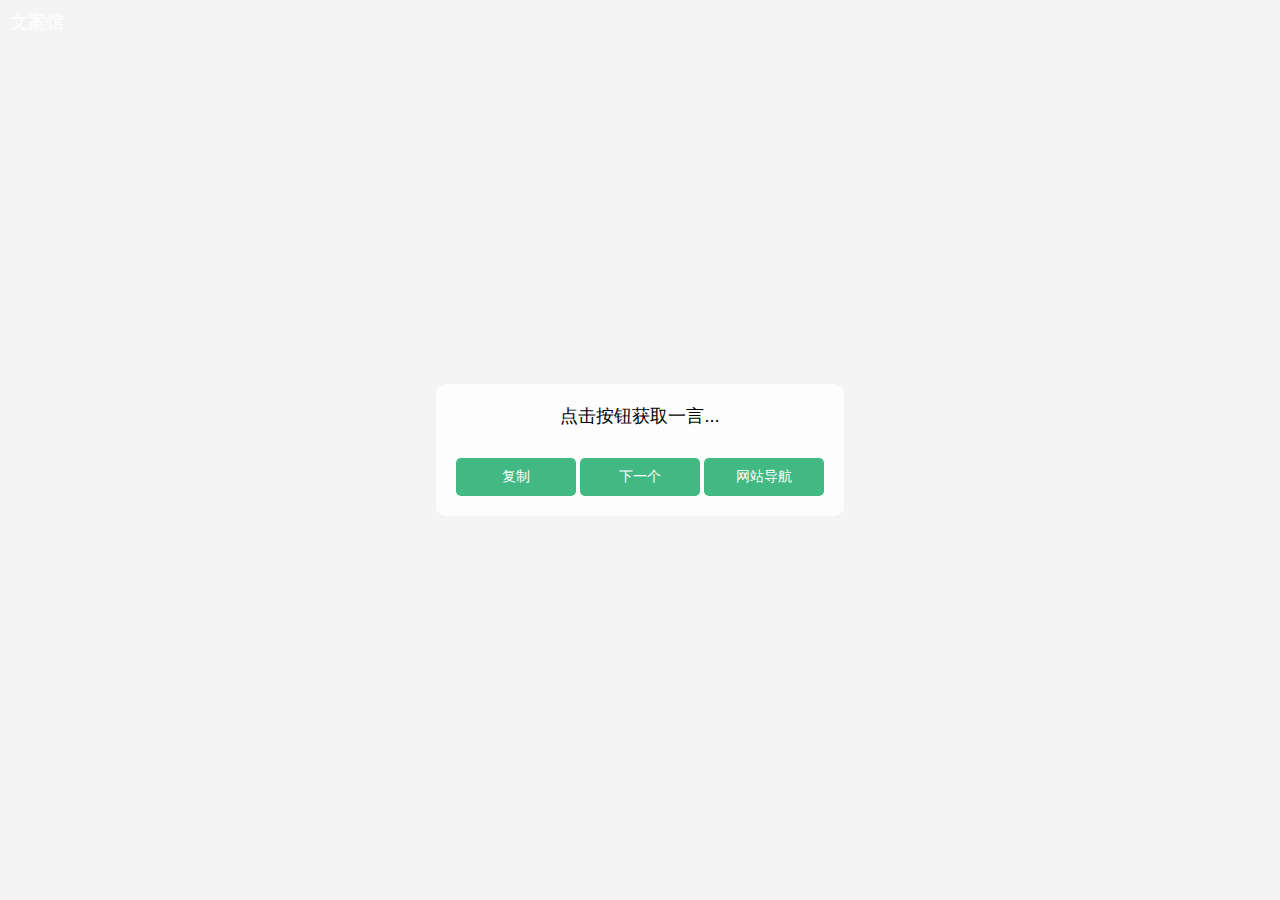
<file: index.html>
<!DOCTYPE html>
<html lang="zh">
<head>
  <meta charset="UTF-8">
  <meta name="viewport" content="width=device-width, initial-scale=1.0">
  <title>文案馆</title>
  <style>
    body {
      margin: 0;
      padding: 0;
      display: flex;
      justify-content: center;
      align-items: center;
      min-height: 100vh;
      font-family: Arial, sans-serif;
      background-color: #f4f4f4;
      background-image: url('http://www.98qy.com/sjbz/api.php');
      background-size: cover;
      background-position: center;
    }

    #title {
      position: absolute;
      top: 10px;
      left: 10px;
      color: white;
      font-size: 18px;
    }

    #quote-container {
      text-align: center;
      background-color: rgba(255, 255, 255, 0.8);
      padding: 20px;
      border-radius: 10px;
    }

    #quote {
      margin-bottom: 30px;
      font-size: 18px;
      word-wrap: break-word;
    }

    .btn-container {
      display: flex;
      justify-content: center;
      gap: 4px;
    }

    .btn {
      padding: 10px;
      border-radius: 5px;
      cursor: pointer;
      background-color: #42b983;
      color: #fff;
      font-size: 14px;
      border: none;
      width: 120px;
    }

    @media only screen and (max-width: 480px) {
      #quote-container {
        max-width: 80%;
      }
      .btn {
        font-size: 14px;
        width: 100px;
      }
    }
  </style>
</head>
<body>
  <div id="title">文案馆</div>
  <div id="quote-container">
    <div id="quote">点击按钮获取一言...</div>
    <div class="btn-container">
      <button id="copy-btn" class="btn">复制</button>
      <button id="next-btn" class="btn">下一个</button>
      <button id="redirect-btn" class="btn">网站导航</button>
    </div>
  </div>

  <script>
    const quotes = [

    "半窗疏影，一梦千年，琴歌萧萧笛声怜。",
"希望你有问题第一时间是思考，然后是在群公告群文件或者百度寻找答案，而不是张口就问。",
"良辰美景奈何天，赏心乐事听勾栏",
"从小到大学到的一个教训就是，不要指望通过一件事来获得幸福，比如高考、工作、婚姻等等。都只是一个分支，一个选择。能让你幸福的只有你的人生态度。",
"人一旦活成别人口中的样子，他就变成了“囚”",
"真正男人，直面风险，绝不退缩，一笑而过。",
"花半秒钟就看透事物本质的人，和花一辈子都看不清的人，注定是截然不同的命运。",
"以我二十几年当儿子的经验，儿子这东西没经验养不好，容易反噬，养好了也不容易用好，属于高风险低收益。",
"知命不惧，日日自新。",
"不可名状，不可窥视。",
"汝甚可爱，以拳击之，定泣良久，吾以以谗言媚之，汝复笑。",
"自我感动式付出,既危险又愚蠢。",
"空有人间自由身,却非人间自由人。",
"自此鲜花赠自己,纵马踏花向自由。",
"心里种花,人生才不会荒芜",
"天顺其然,地顺其性,一切都是刚刚好。",
"最好的药物是忙碌,最好的治愈是读书",
"装过逼，吹过水，火车道上压过腿。",
"以前车马很慢，书信很远，一生只够爱一人。现在地铁很快，我一站就看上十多个。",
"枯藤老树昏鸦，空调Wifi西瓜，葛优同款沙发，夕阳西下，我就往上一趴。",
"精神病人思维广，智障儿童欢乐多。",
"别太累了，这个家不止你一个人在努力，还有我",
"百年后朕回来了,后宫却无一人",
"强者谈坚持，弱者才喜欢。",
"每一次变革来临，总有三类人：一类人创造变化，一类人适应变化，一类人等着被弯道超车 ",
"我有一壶酒，足以慰风尘。",
"人类面前有两条路，一条向外，通往星辰大海；一条对内，通往虚拟现实。",
"没有找到理想的伴侣很正常，毕竟我也没有成为理想中的自己",
"头好痒，感觉要长脑子了",
"一半烟火以谋生，一半诗意以谋爱",
"天若有情天亦老，人间正道是沧桑",
"醉里挑灯看剑，梦里花海如潮。",
"人间烟火气，最抚凡人心",
"星空不问赶路人，岁月不负有心人。",
"二两桃花酿作酒，万杯不及你温柔。",
"本是青灯不归客，却因浊酒恋红尘。",
"三里清风三里路，步步清风再无你。",
"有茶有酒多兄弟，患难何曾见一人。",
"万丈悬崖终有底，唯有人心不可测。",
"一生负气成今日，四海无人对夕阳。",
"一世浮生一刹那，一程山水一年华。",
"大鹏一日同风起，扶摇直上九万里。",
"缘来缘去终会散，花开花败踪归程",
"半生风雨半生寒，一杯浊酒敬流年",
"我见青山多妩媚，青山见我应如是",
"从此烟雨落金城，一人撑伞两人行。",
"三生清风三里路，步步春风再无你。",
"无人与我立黄昏，无人问我粥可温",
"我与春风皆过客，你携秋水揽星河。",
"既许一人以偏爱，愿尽余生之慷慨。",
"半身风雨半身伤，半句别恨半句凉",
"从此音尘各悄然，春风如带草如烟。",
"留七分正经以度生，留三分沙雕以防死。",
"真正的英雄，是在看清生活后仍然热爱生活",
"你与星河皆可收藏。",
"直觉只是条件反射与经验主义而已，理性才是人类真正的瑰宝。",
"从此唯行乐，闲愁奈我何。",
"长夜将尽，来日可期。",
"四季花常在，九州事尽知。",
"生活充满阳光和希望，小麦和玫瑰永不衰亡。",
"想握住此生辽阔 赠你满天星火",
"热爱可抵岁月漫长，温柔可挡艰难时光",
"不去羡慕别人的生活，也不将就自己的人生。",
"愿你相对辛苦，但绝对优秀",
"万物负阴而抱阳 冲气以为和 知其雄 守其雌 居善地 心善渊 与善仁",
"人心存污，常忧思而多苦，固怒而生怨，尽可为不可为之事，唯不作恶三字，乃天下大善，可济世镇魂，无他耳。",
"遇事不要急，吃口药，问题不大。",
"爱所有人，信任少数人，不负任何人",
"生于尘埃 溺于人海 死于理想高台",
"祝你此生，梦想光芒，野蛮生长，永不仿徨。",
"当代年轻人做饭主打的就是一个干净、卫生、难吃",
"不啻微芒,造炬成阳",
"云程发轫 培风图南",
"韬光逐薮,含章未曜",
"辉光所烛,万里同晷",
"和光同尘,与时舒卷",
"星霜荏苒,居诸不息",
"凛冬散尽 星河长明",
"韶华向远,浮生未歇",
"行而不辍,未来可期",
"心存希冀,目有繁星",
"追光而遇,沐光而行",
"烟火向星辰，所愿皆成真",
"出淤泥而不染，玩游戏而不坑"
    ];

    const quoteElement = document.getElementById("quote");
    const copyBtn = document.getElementById("copy-btn");
    const nextBtn = document.getElementById("next-btn");
    const redirectBtn = document.getElementById("redirect-btn");

    copyBtn.addEventListener("click", copyQuote);
    nextBtn.addEventListener("click", getRandomQuote);
    redirectBtn.addEventListener("click", redirectPage);

    function copyQuote() {
      const quoteText = quoteElement.textContent;
      navigator.clipboard.writeText(quoteText)
        .then(() => {
          alert("已复制到剪贴板！");
        })
        .catch((error) => {
          console.error(error);
        });
    }

    function getRandomQuote() {
      const randomIndex = Math.floor(Math.random() * quotes.length);
      quoteElement.textContent = quotes[randomIndex];
    }

    function redirectPage() {
      window.location.href = "http://xiaobaoxia.com/daohang.html"; // 修改为跳转页面的 URL
    }
  </script>
</body>
</html>
</file>
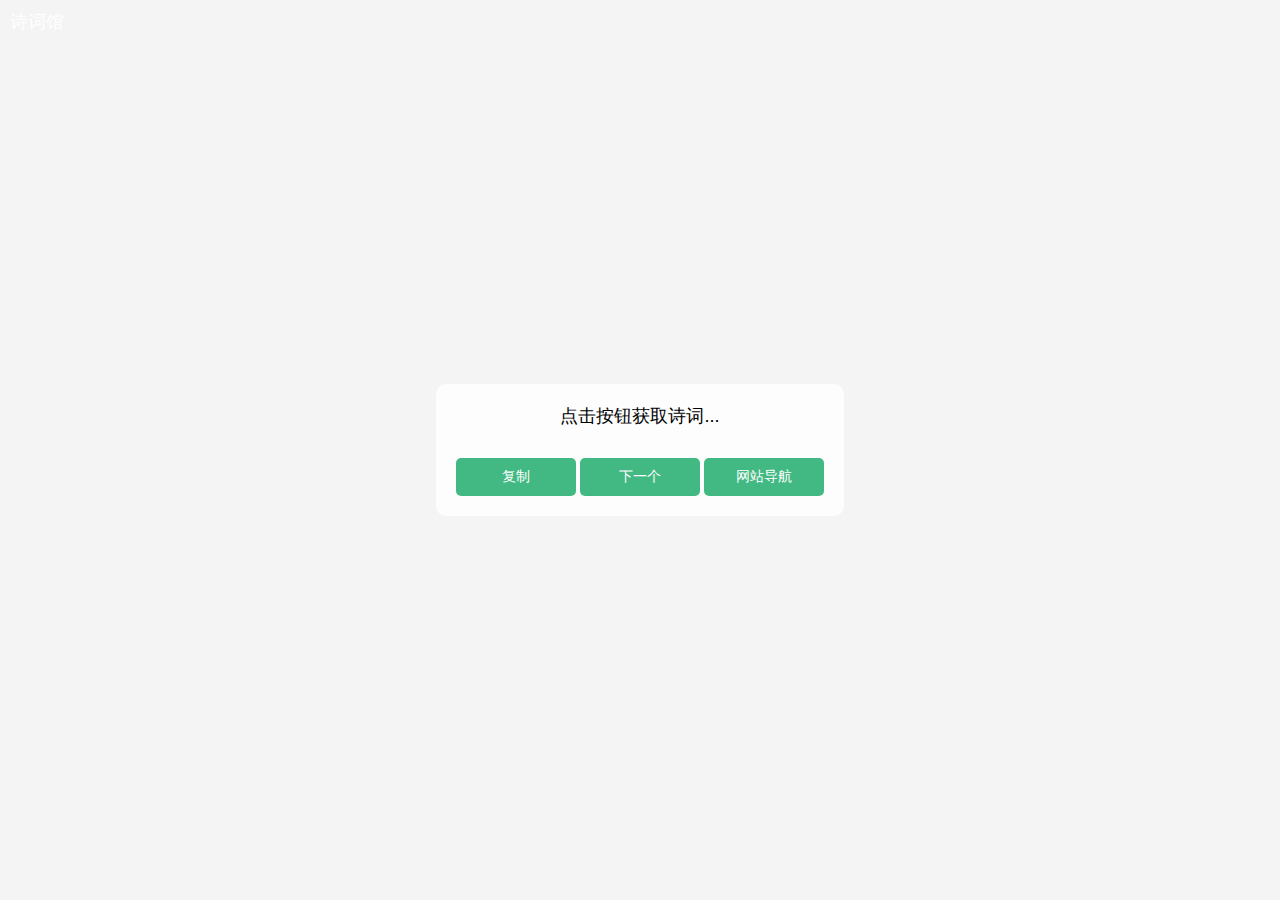
<file: shici.html>
<!DOCTYPE html>
<html lang="zh">
<head>
  <meta charset="UTF-8">
  <meta name="viewport" content="width=device-width, initial-scale=1.0">
  <title>诗词馆</title>
  <style>
    body {
      margin: 0;
      padding: 0;
      display: flex;
      justify-content: center;
      align-items: center;
      min-height: 100vh;
      font-family: Arial, sans-serif;
      background-color: #f4f4f4;
      background-image: url('http://www.98qy.com/sjbz/api.php');
      background-size: cover;
      background-position: center;
    }

    #title {
      position: absolute;
      top: 10px;
      left: 10px;
      color: white;
      font-size: 18px;
    }

    #quote-container {
      text-align: center;
      background-color: rgba(255, 255, 255, 0.8);
      padding: 20px;
      border-radius: 10px;
    }

    #quote {
      margin-bottom: 30px;
      font-size: 18px;
      word-wrap: break-word;
    }

    .btn-container {
      display: flex;
      justify-content: center;
      gap: 4px;
    }

    .btn {
      padding: 10px;
      border-radius: 5px;
      cursor: pointer;
      background-color: #42b983;
      color: #fff;
      font-size: 14px;
      border: none;
      width: 120px;
    }

    @media only screen and (max-width: 480px) {
      #quote-container {
        max-width: 80%;
      }
      .btn {
        font-size: 14px;
        width: 100px;
      }
    }
  </style>
</head>
<body>
  <div id="title">诗词馆</div>
  <div id="quote-container">
    <div id="quote">点击按钮获取诗词...</div>
    <div class="btn-container">
      <button id="copy-btn" class="btn">复制</button>
      <button id="next-btn" class="btn">下一个</button>
      <button id="redirect-btn" class="btn">网站导航</button>
    </div>
  </div>
  <!--  "内容",   -->
  <script>
    const quotes = [
    "儿童相见不相识，笑问客从何处来。", 
    "天苍苍，野茫茫。风吹草低见牛羊。", 
    "久在樊笼里，复得返自然。", 
    "遥知不是雪，为有暗香来。", 
    "清明时节雨纷纷，路上行人欲断魂。", 
    "海内存知己，天涯若比邻。", 
    "劝君更尽一杯酒，西出阳关无故人。", 
    "众里寻他千百度，蓦然回首，那人却在，灯火阑珊处。", 
    "千山鸟飞绝，万径人踪灭。", 
    "人生自古谁无死？留取丹心照汗青。", 
    "醉卧沙场君莫笑，古来征战几人回？", 
    "烽火连三月，家书抵万金。", 
    "知否，知否？应是绿肥红瘦。", 
    "姑苏城外寒山寺，夜半钟声到客船。", 
    "莫等闲、白了少年头，空悲切！", 
    "念天地之悠悠，独怆然而涕下。",
    "老骥伏枥，志在千里，烈士暮年，壮心不已。",
    "出师未捷身先死，长使英雄泪满襟。",
    "沧海月明珠有泪，蓝田日暖玉生烟。",
    "关关雎鸠，在河之洲。",
    "晴川历历汉阳树，芳草萋萋鹦鹉洲。",
    "南朝四百八十寺，多少楼台烟雨中。",
    "古今多少事，都付笑谈中。",
    "无边落木萧萧下，不尽长江滚滚来。",
    "采菊东篱下，悠然见南山。",
    "想当年，金戈铁马，气吞万里如虎。",
    "但愿人长久，千里共婵娟。",
    "人生如梦，一尊还酹江月。",
    "夕阳西下，断肠人在天涯。",
    "问君能有几多愁？恰似一江春水向东流。",
    "俱往矣，数风流人物，还看今朝。",
    "会当凌绝顶，一览众山小。",
    "晚年唯好静，万事不关心。",
    "百川东到海，何时复西归？",
    "竹杖芒鞋轻胜马，谁怕？一蓑烟雨任平生。",
    "天生我材必有用，千金散尽还复来。",
    "此中有真意，欲辨已忘言。",
    "莫愁前路无知己，天下谁人不识君？",
    "长风破浪会有时，直挂云帆济沧海。",
    "立身不嫌家世贫贱，但能忠厚老成，所行无一毫苟且处，便为乡党仰望之人。", 
    "一声梧叶一声秋，一点芭蕉一点愁，三更归梦三更后。", 
    "岁寒，然后知松柏之后凋也。", 
    "不可以一时之得意，而自夸其能；亦不可以一时之失意，而自坠其志。", 
    "矮纸斜行闲作草，晴窗细乳戏分茶。", 
    "江山如画，一时多少豪杰。", 
    "举杯邀明月，对影成三人。", 
    "如花美眷，似水流年，是答儿闲寻遍。在幽闺自怜。", 
    "渐写到别来，此情深处，红笺为无色。", 
    "闲来垂钓碧溪上，忽复乘舟梦日边。", 
    "四海无闲田，农夫犹饿死。", 
    "落花有意随流水，流水无心恋落花。", 
    "一年之计，莫如树谷；十年之计，莫如树木；终身之计，莫如树人。", 
    "报君黄金台上意，提携玉龙为君死。", 
    "生亦何欢，死亦何苦。", 
    "悲欢离合总无情，一任阶前点滴到天明。", 
    "晓看天色暮看云。行也思君，坐也思君!", 
    "十年生死两茫茫，不思量，自难忘。千里孤坟，无处话凄凉。", 
    "问世间，情是何物，直教生死相许?", 
    "流光容易把人抛，红了樱桃，绿了芭蕉。", 
    "一生一代一双人，争教两处销魂?", 
    "一花一世界，一叶一如来，一砂一极乐，一笑一尘埃。", 
    "一念繁华一念灰，一念成悦，处处繁华处处锦。一念成执，寸寸相思寸寸灰。", 
    "佛曰：三千繁华，弹指刹那，百年过后，不过一捧黄沙。", 
    "花开本无岸，魂落忘川犹在川。醉里不知烟波浩，梦中依稀灯火寒。花叶千年不相见，缘尽缘生舞翩迁，花不解语花颔首，佛度我心佛空叹。——曼珠沙华彼岸花", 
    "九马画山数命运，一生伴君不羡仙。", 
    "来时糊涂去时迷，空在人间走一回，生我之前谁是我，生我之后我是谁，不如不来亦不去，也无欢喜也无悲。", 
    "问君食可足，谓君衣可暖，心念不敢对君语，恐君有所牵，卿今随军往，他年何时还，念君不许，心虔一卦祷君安。", 
    "宫灯夜明昙华正盛，共饮逍遥一世悠然。", 
    "一念起，天涯咫尺；一念灭，咫尺天涯。", 
    "时光静好，与君语；细水流年，与君同；繁华落尽，与君老。", 
    "一生一世一双人，半醉半醒半浮生。", 
    "我恨生前未积缘，古佛青灯度流年。", 
    "秋来春去，谁怜曲院风荷，韶华白首，不过浮生一阙。", 
    "宠辱不惊，看庭前花开花落；去留无意，望天空云卷云舒。", 
    "若君为我赠玉簪，我便为君绾长发。洗尽铅华，从此以后，日暮天涯。", 
    "人生一梦，白云苍狗，错错对对，恩恩怨怨，终不过日月无声，水过无痕，所为弃者，一点执念而已。", 
    "相思相见知何日？此时此夜难为情。-李白《三五七言》", 
    "众里寻他千百度，蓦然回首，那人却在，灯火阑珊处。", 
    "人生若只如初见，何事秋风吹画扇。-纳兰性德《玉楼春》", 
    "一寸相思千万绪，人间没个安排处。-李冠《蝶恋花》", 
    "还君明珠双泪垂，恨不相逢未嫁时。-张籍《节妇吟》", 
    "死生契阔，与子成悦。执子之手，与子偕老。-佚名《诗经邶风击鼓》", 
    "不恋尘世浮华，不写红尘纷扰，不叹世道苍凉，不惹情思哀怨。闲看花开，静待花落，冷暖自知，干净如始。", 
    "入我相思门，知我相思苦，长相思兮长相忆，短相思兮无穷极。-李白《三五七言", 
    "天不老，情难绝。心似双丝网，中有千千结。-张先《千秋岁》", 
    "落红不是无情物，化作春泥更护花。-龚自珍《己亥杂诗》", 
    "行到水穷处，坐看云起时。",
    "愿你把酒持剑，归来仍是少年",
    "衣带渐宽终不悔，为伊消得人憔悴。",
    "休对故人思故国，且将新火试新茶",
    "生如夏花之绚烂，死如秋叶之静美。",
    "春色满园关不住，一枝红杏出墙来。",
    "问君何能尔,心远地自偏。",
    "天地有正气，杂然赋流形。",
    "执子之手，与子偕老。",
    "业精于勤，荒于嬉；行成于思，毁于惰。",
    "待到秋来九月八，我花开后百花杀",
    "梦里不知身是客，一晌贪欢。",
    "且将新火试新茶，诗酒趁年华。",
    "夜深忽梦少年事，梦啼妆泪红阑干。",
    "应是天仙狂醉,乱把白云揉碎。",
    "满堂花醉三千客，一剑霜寒十四州",
    "东隅已逝，桑榆非晚",
    "相顾无言，惟有泪千行。",
    "春潮带雨晚来急，野渡无人舟自横。",
    "人生自古谁无死，留取丹心照汗青",
    "莫道不销魂 帘卷西风 人比黄花瘦",
    "仍怜故乡水，万里送行舟。",
    "枯藤老树昏鸦，小桥流水人家，古道西风瘦马。夕阳西下，断肠人在天涯",
    "不知细叶谁裁出，二月春风似剪刀",
    "千古兴亡多少事，悠悠。不尽长江滚滚流。",
    "峨眉山月半轮秋，影入平羌江水流",
    "婉拒花香语，笑纳玄成意。",
    "大漠孤烟直，长河落日圆。",
    "野火烧不尽，春风吹又生。",
    "莫等闲，白了少年头，空悲切！",
"一半烟火以谋生，一半诗意以谋爱",
"天若有情天亦老，人间正道是沧桑",
"醉里挑灯看剑，梦里花海如潮。",
"人间烟火气，最抚凡人心",
"星空不问赶路人，岁月不负有心人。",
"二两桃花酿作酒，万杯不及你温柔。",
"本是青灯不归客，却因浊酒恋红尘。",
"三里清风三里路，步步清风再无你。",
"有茶有酒多兄弟，患难何曾见一人。",
"万丈悬崖终有底，唯有人心不可测。",
"一生负气成今日，四海无人对夕阳。",
"一世浮生一刹那，一程山水一年华。",
"大鹏一日同风起，扶摇直上九万里。",
"缘来缘去终会散，花开花败踪归程",
"半生风雨半生寒，一杯浊酒敬流年",
"我见青山多妩媚，青山见我应如是",
"从此烟雨落金城，一人撑伞两人行。",
"三生清风三里路，步步春风再无你。",
"无人与我立黄昏，无人问我粥可温",
"我与春风皆过客，你携秋水揽星河。",
"既许一人以偏爱，愿尽余生之慷慨。",
"半身风雨半身伤，半句别恨半句凉",
"从此音尘各悄然，春风如带草如烟。"
    ];

    const quoteElement = document.getElementById("quote");
    const copyBtn = document.getElementById("copy-btn");
    const nextBtn = document.getElementById("next-btn");
    const redirectBtn = document.getElementById("redirect-btn");

    copyBtn.addEventListener("click", copyQuote);
    nextBtn.addEventListener("click", getRandomQuote);
    redirectBtn.addEventListener("click", redirectPage);

    function copyQuote() {
      const quoteText = quoteElement.textContent;
      navigator.clipboard.writeText(quoteText)
        .then(() => {
          alert("已复制到剪贴板！");
        })
        .catch((error) => {
          console.error(error);
        });
    }

    function getRandomQuote() {
      const randomIndex = Math.floor(Math.random() * quotes.length);
      quoteElement.textContent = quotes[randomIndex];
    }

    function redirectPage() {
      window.location.href = "http://xiaobaoxia.com/daohang.html"; // 修改为跳转页面的 URL
    }
  </script>
</body>
</html>
</file>
